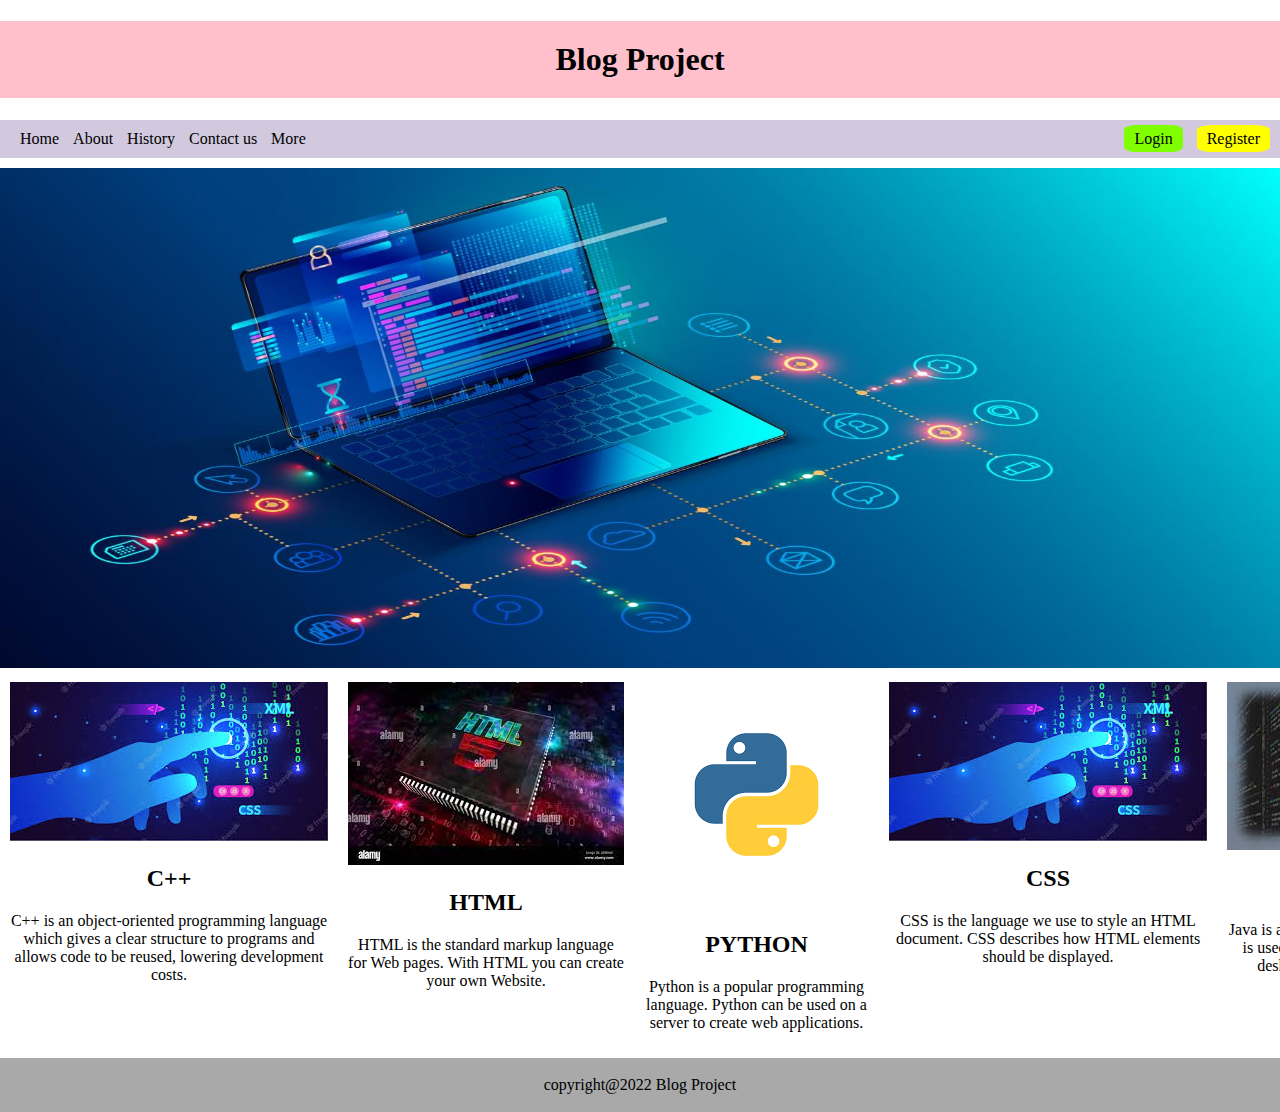
<file: index.html>
<!DOCTYPE html>
<html lang="en">

<head>
    <meta charset="UTF-8">
    <meta http-equiv="X-UA-Compatible" content="IE=edge">
    <meta name="viewport" content="width=device-width, initial-scale=1.0">
    <title>Blog Project</title>
    <link rel="stylesheet" href="./css/style.css" alt="css style link">
</head>

<body>
    <center>
        <h1 class="cc">Blog Project</h1>
    </center>
    <nav class="navbar">
            <div>
            <a href="index.html">Home</a>
            <a href="about.html">About</a>
            <a href="history.html">History</a>
            <a href="contact.html">Contact us</a>
            <a href="more.html">More</a>
            <div class="float">
                <a class="btn btn-primary" href="login.html">Login</a>
                <a class="btn btn-warning" href="register.html">Register</a>
            </div>
        </div>
    </nav>
    <div class="margin">
        <img height="500px" width="100%" src="./img/programming evolution.jpg" alt="">
    </div>
    <div class="row">
        <div class="kkk">
            <img src="./img/css.jpeg" alt="">
            
        <center>
            <h2>C++</h1>
                <p>C++ is an object-oriented programming language which gives a clear structure to programs and allows code to be reused, lowering development costs.
                </p>
        </center>
        </div>
        <div class="ooo">
            <img src="./img/html.jpeg" alt="">
        <center>
            <h2>HTML</h1>
                <p>HTML is the standard markup language for Web pages. With HTML you can create your own Website. </p>
        </center>

        </div>
        <div class="lll">
            <img src="./img/python.png" alt="">
        <center>
            <h2>PYTHON</H1>
                <p>Python is a popular programming language. Python can be used on a server to create web applications.</p>
        </center>
        </div>
        <div class="mmm">
            <img src="./img/css.jpeg" alt="">
        <center>
            <h2>CSS</H1>
                <p>CSS is the language we use to style an HTML document. CSS describes how HTML elements should be displayed. </p>
            </center>
        </div>
        <div class="nnn">
            <img width="300px" src="./img/java.jpeg" alt="">
        <center>
            <h2>JAVA</H1>
                <p>Java is a popular programming language. Java is used to develop mobile apps, web apps, desktop apps, games and much more.</p>
            </center>
        </div>

    </div>
    <footer class="foo">
        <center>
            <p> copyright@2022 <a href="#">Blog Project</a></p>
        </center>
    </footer>

</body>

</html>
</file>
<file: css/style.css>
* {
    font-family: cursive;
}

.navbar {
    background-color: #d2c9df;
    padding: 10px;

}

a {
    color: black;
    text-decoration: none;
}

.navbar a {
    margin-left: 10px;
}

.navbar body {
    margin: 0;
}

body {
    margin: 0;
}

.float {
    float: right;
}

.btn {
    padding: 5px 10px 5px 10px;
    border-radius: 20%;
}

.btn-primary {
    background-color: chartreuse;
}

.btn-warning {
    background-color: yellow;
}

.margin {
    margin-top: 10px;
}

.row {
    display: flex;

}





.foo {
    background-color: darkgray;
    padding: 2px;
}

.kkk {
    padding: 10px;

}

.lll {
    padding: 10px;

}

.mmm {
    padding: 10px;

}

.nnn {
    padding: 10px;

}

.ooo {
    padding: 10px;

}

.cc {
    background-color: pink;
    padding: 20px;
}

.about {
    padding: 30px;
    background-color: pink;
}

.para {
    padding: 25px;
    text-justify: auto;
}

.width {
    width: 33.33%;
    float: right;
    text-justify: auto;


}

.more {
    text-justify: auto;
    padding: 100px;
}
.but{
    background-color: yellow;
}
.login{
    text-align: center;
    table-layout: fixed;
    border: tomato;
}
</file>
